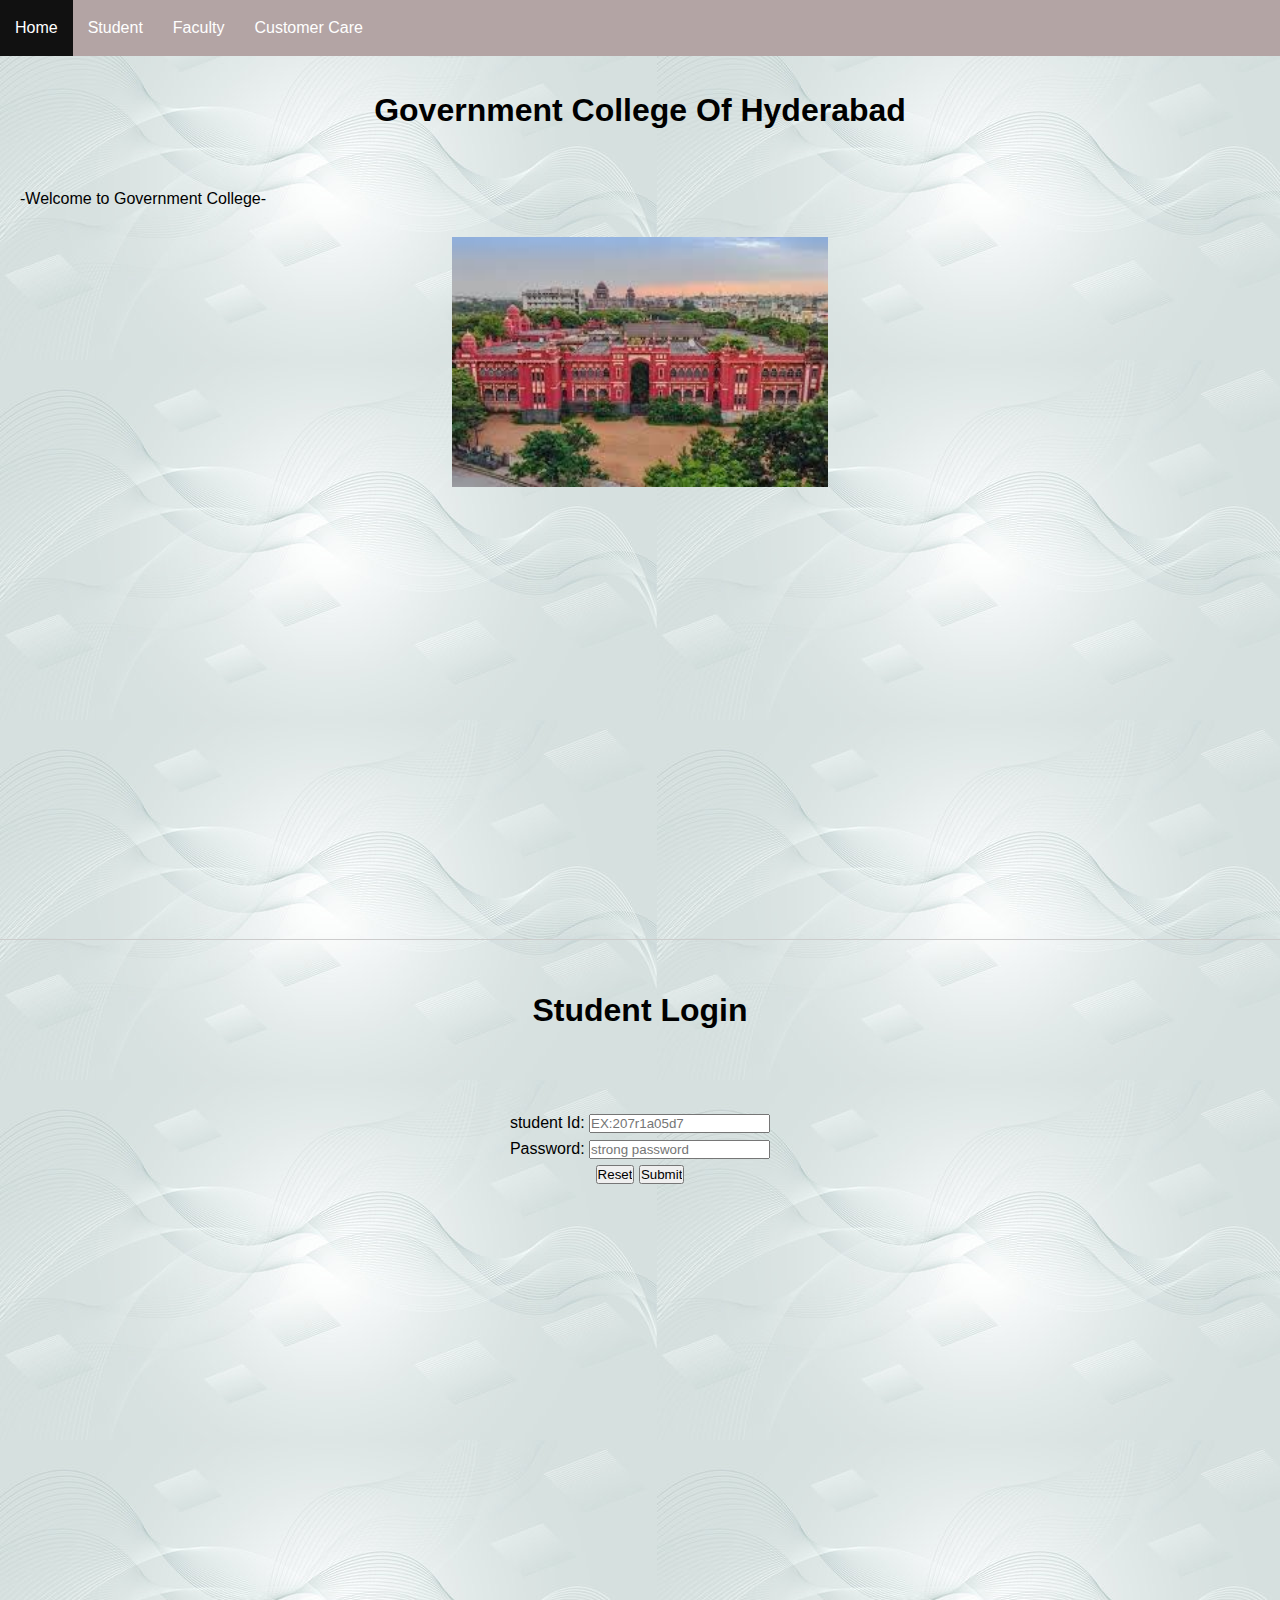
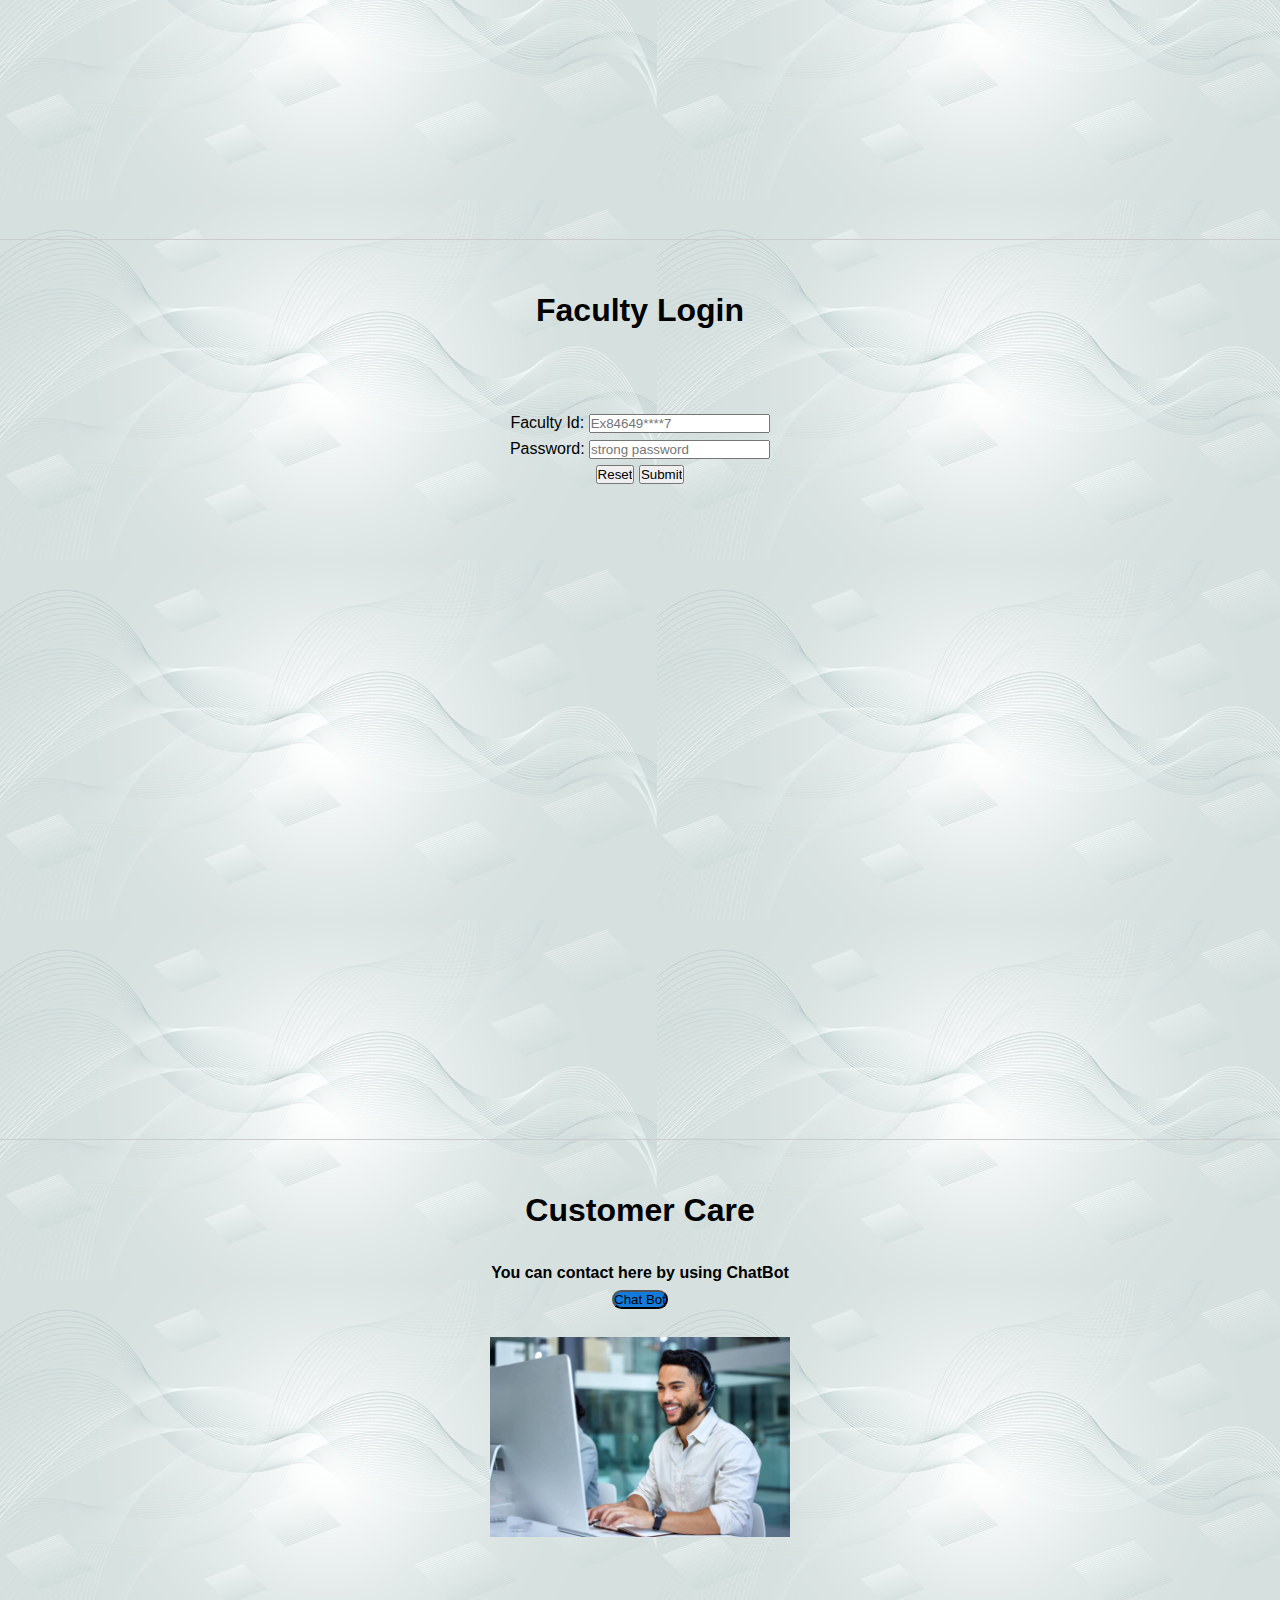
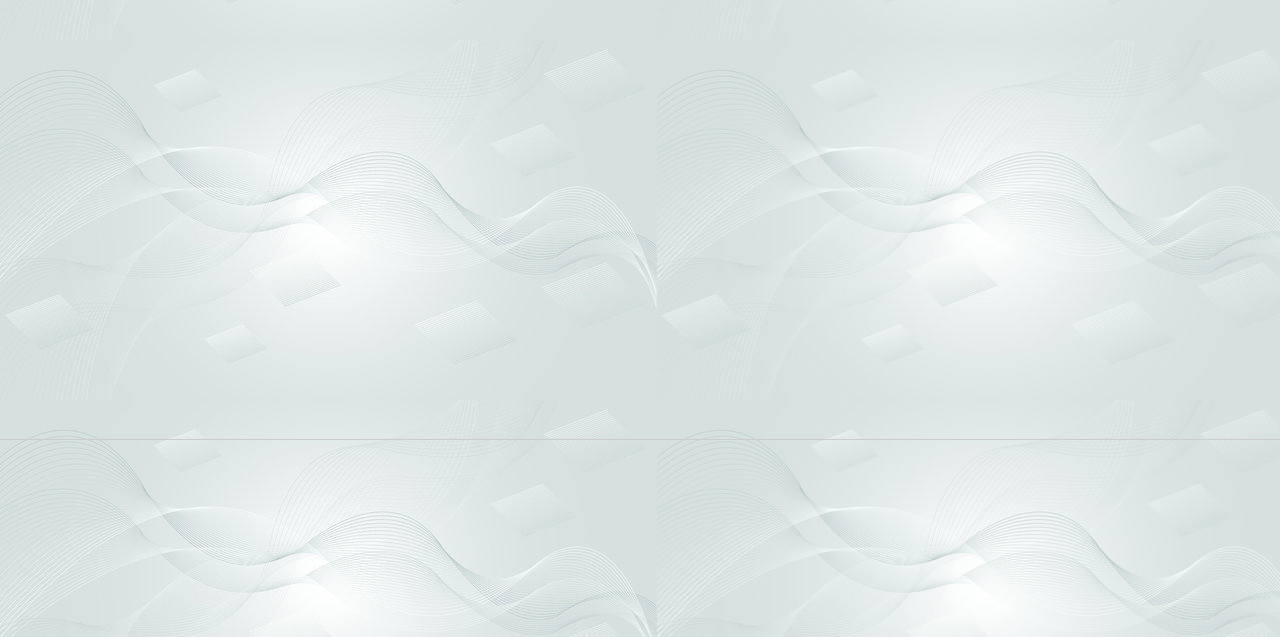
<file: index.html>
<!DOCTYPE html>
<html lang="en">
<head>
    <title>Interactive Navigation Menu</title>
    <link rel="stylesheet" href="styles.css">
    <link rel="icon" type="image" href="icon image.png">
</head>
<body>

    <nav class="navbar" id="navbar">
        <ul>
            <li><a href="#home">Home</a></li>
            <li><a href="#student">Student</a></li>
            <li><a href="#faculty">Faculty</a></li>
            <li><a href="#Customer Care">Customer Care</a></li>
        </ul>
    </nav>

    <div class="content">
        <section id="home"><h1>Government College Of Hyderabad</h1><br><p>-Welcome to Government College- </p>
            <br><div class="image">
                <img src="clg.jpeg"
                height="250px;">
                
                </div>
        </section>
        <section id="student">
            <main>
                <h1 >Student Login </h1>
        
                <form action="index.php" method="Post" >
                    <label for="studentid">student Id: </label>
                    <input type="text" id="studentid" placeholder="EX:207r1a05d7"
                     minlength="10" maxlenght="10">
                    <br>
                    <label for="password">Password: </label>
                    <input type="password" id="password" placeholder="strong password">
                    <br>
                    <input type="reset">
                    <input type="submit">
        
                </form>
                <style>
                    body{
                        background-image:url(bimage.jpg);
                        background-repeat:center;
                    }
                    
                </style>
            </main>
        </section>
        <section id="faculty">
            <main>
                <h1 >Faculty Login </h1>
        
                <form action="index.php" method="Post" >
                    <label for="facultyid">Faculty Id: </label>
                    <input type="text" id="facultyid" placeholder="Ex84649****7"
                     minlength="10" maxlenght="10">
                    <br>
                    <label for="password">Password: </label>
                    <input type="password" id="password" placeholder="strong password">
                    <br>
                    <input type="reset">
                    <input type="submit">
        
                </form>
            </main>
        </section>
        <section id="Customer Care">
            <h1>Customer Care</h1>
            <h4>You can contact here by using ChatBot <br><a href="chatbot.html"><button calss="button"; style=" font-size: 25x;
             background-color:rgb(20, 123, 220); border-radius: 30px;">Chat Bot

            </button></a> </h4><br>
            <div class="image">
            <img src="customercare.jpg"
            height="200px;">
            
            </div>
            

        </section>
    </div>

    <script src="script.js"></script>
</body>
</html>
</file>
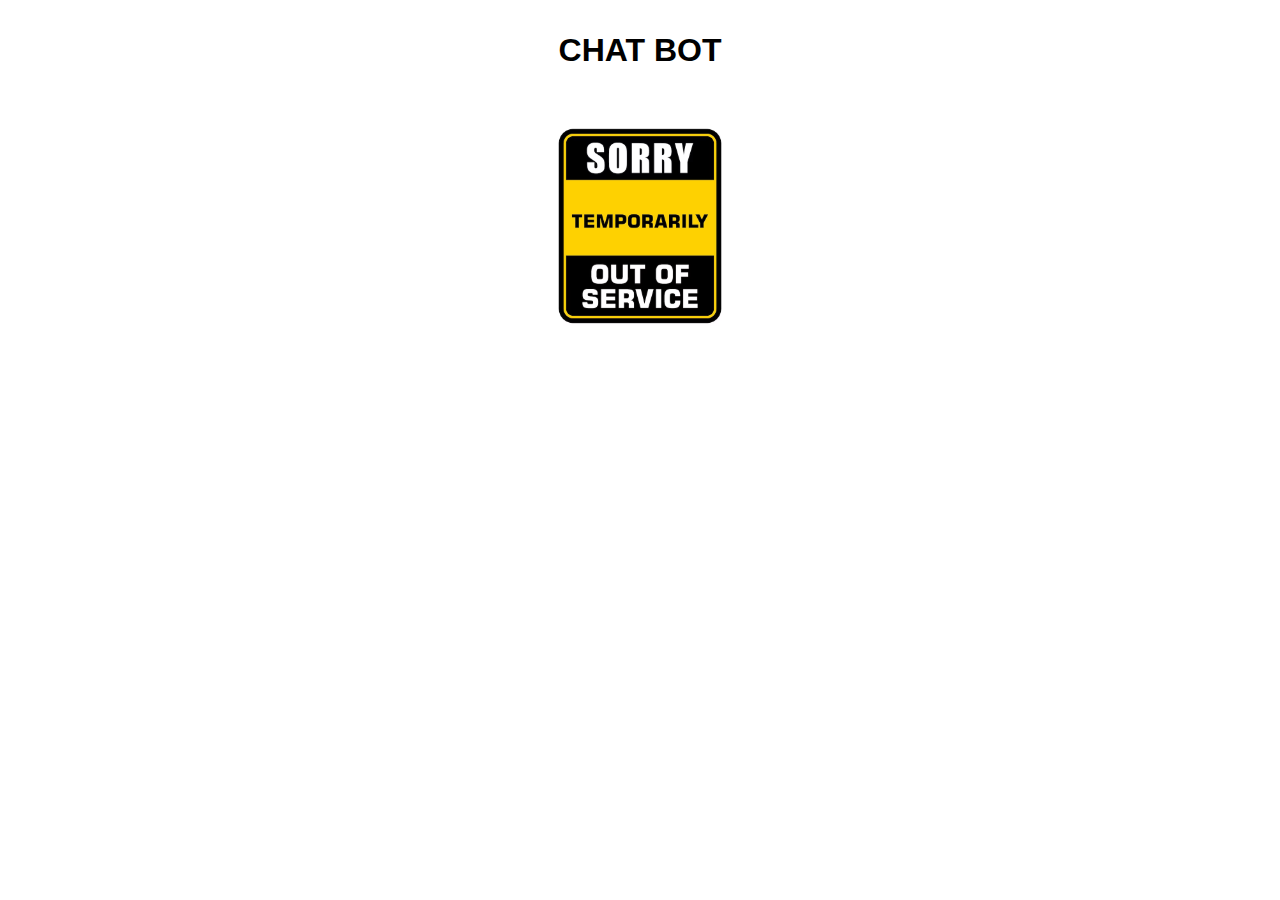
<file: chatbot.html>
<!DOCTYPE html>
<html>
    <head>
        <link rel="stylesheet" href="styles.css">
        <title>Chat Bot</title>
    </head>
    <body> 
        <h1><b>CHAT BOT</b></h1>
        <br>
        <div class="error">
        <img src="error.avif" height="200px";>
        </div>
    </body>
</html>
</file>
<file: styles.css>
* {
    margin: 0;
    padding: 0;
    box-sizing: border-box;
}

body {
    font-family: Arial, sans-serif;
    line-height: 1.6;
}

.navbar ul{
    list-style-type: none;
    background-color:rgb(179, 164, 164);
    top: 0;
    left: 0;
    right: 0;
    position:fixed;
    padding:0px;
    margin:0px;
    overflow:hidden;
}
.navbar a{
    color:white;
    text-decoration:none;
    padding:15px;
    text-align:center;
    display:block;

    
}
.navbar a:hover{
    background-color: rgb(17, 17, 17);
}
.navbar li{
    float:left;
}

.content {
    padding-top: 40px; /* To prevent content from being hidden behind the navbar */
}

section {
    height: 100vh; /* Full viewport height for demonstration */
    padding: 20px;
    border-bottom: 1px solid #ccc;
}

.scrolled {
    background-color: rgba(0, 123, 255, 0.8);
    color: #fff;
}
h1{
    line-height: 100px;
    text-align:center; 
      
   }
   form{
    text-align:center;
    padding:50px 40px;;
}
.image{
    display: flex;
    justify-content: center;

    align-items: flex-start;
    height: 100vh;
}
h4{
    text-align: center;
}
.error{
    display: flex;
    justify-content: center;

    align-items: flex-start;
}
</file>
